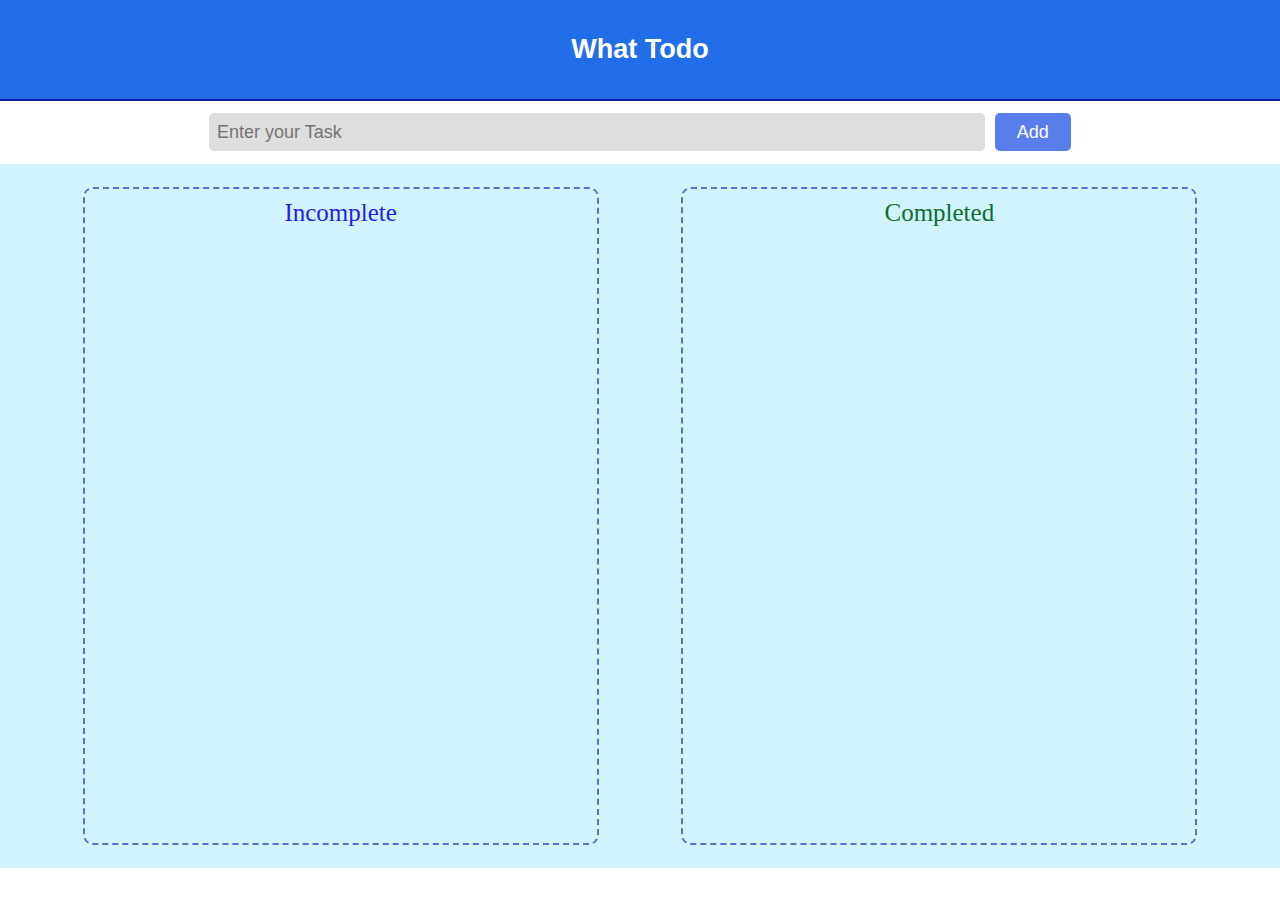
<file: index.html>
<!DOCTYPE html>
<html lang="en">
<head>
    <meta charset="UTF-8">
    <meta name="viewport" content="width=device-width, initial-scale=1.0">
    <title>Document</title>
    <link rel="stylesheet" href="todo.css">
    <link rel="stylesheet" href="https://cdnjs.cloudflare.com/ajax/libs/font-awesome/6.7.1/css/all.min.css" integrity="sha512-5Hs3dF2AEPkpNAR7UiOHba+lRSJNeM2ECkwxUIxC1Q/FLycGTbNapWXB4tP889k5T5Ju8fs4b1P5z/iB4nMfSQ=="
     crossorigin="anonymous" referrerpolicy="no-referrer" />
</head>
<body>
    <div class="container">
        <nav>What Todo </nav>
        <div class="todoBox">
            <form class="form">
                <input type="text" name="" id="" placeholder="Enter your Task">
                <button class="add">Add</button>
            </form>
            <div class="error"></div>
            <div class="taskBox">
                <ul class="todos">
                    <div style="color: rgb(36, 29, 230); font-size: 25px;">Incomplete</div>
                    <!-- <div class="task">
                        <input type="checkbox" name="" id="">
                        <li>hi harsh kya ker raha hai</li>
                        <i class="fa-solid fa-trash"></i>
                    </div>
                    <div class="task">
                        <input type="checkbox" name="" id="">
                        <li>hi harsh kya ker raha hai</li>
                        <i class="fa-solid fa-trash"></i>
                    </div> -->
                  
                </ul>
                <ul class="todos2">
                    <div style="color: rgb(11, 111, 45); font-size: 25px;">Completed</div>
                </ul>
            </div>
        </div>
    </div>
    <script src="todo.js"></script>
</body>
</html>
</file>
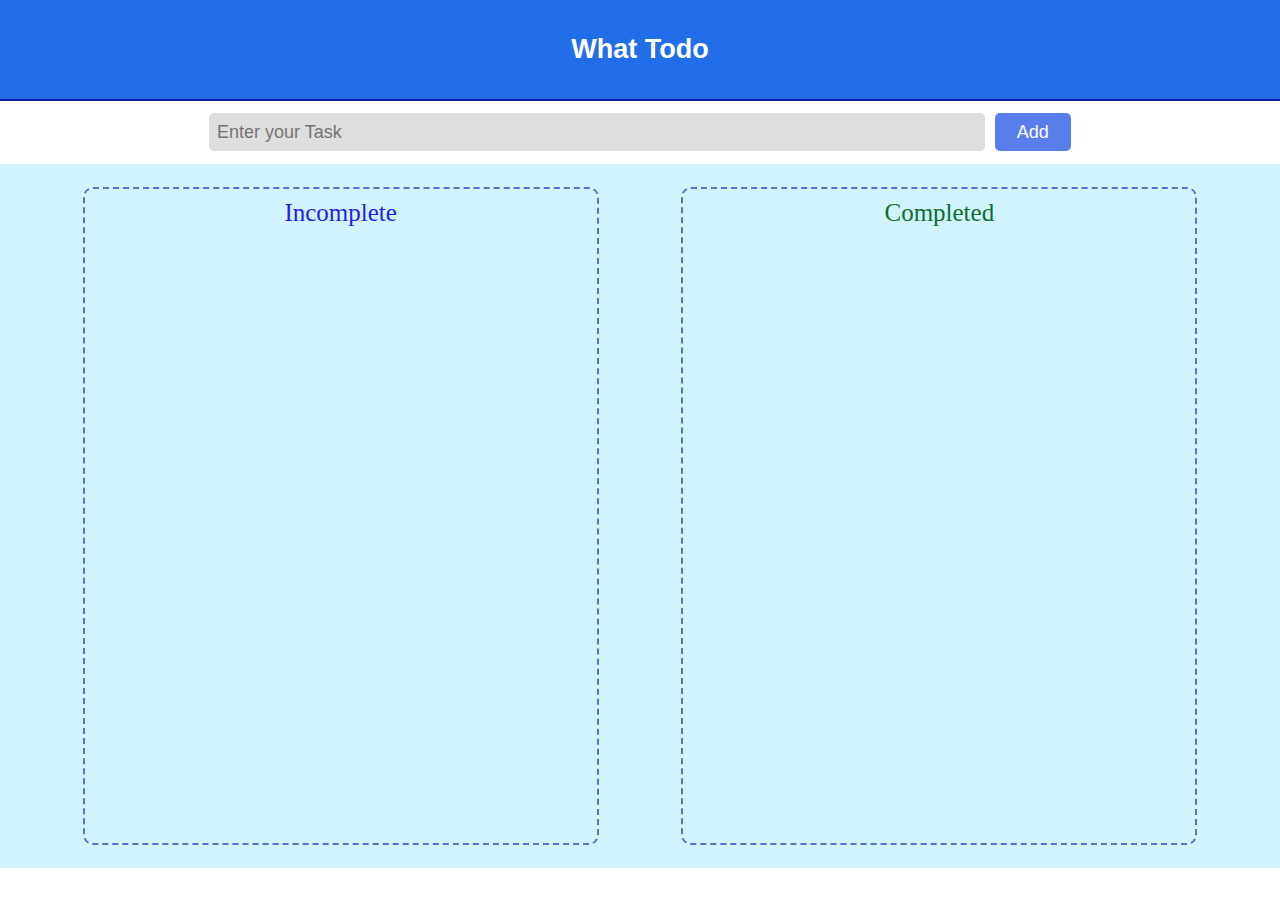
<file: todo.html>
<!DOCTYPE html>
<html lang="en">
<head>
    <meta charset="UTF-8">
    <meta name="viewport" content="width=device-width, initial-scale=1.0">
    <title>Document</title>
    <link rel="stylesheet" href="todo.css">
    <link rel="stylesheet" href="https://cdnjs.cloudflare.com/ajax/libs/font-awesome/6.7.1/css/all.min.css" integrity="sha512-5Hs3dF2AEPkpNAR7UiOHba+lRSJNeM2ECkwxUIxC1Q/FLycGTbNapWXB4tP889k5T5Ju8fs4b1P5z/iB4nMfSQ=="
     crossorigin="anonymous" referrerpolicy="no-referrer" />
</head>
<body>
    <div class="container">
        <nav>What Todo </nav>
        <div class="todoBox">
            <form class="form">
                <input type="text" name="" id="" placeholder="Enter your Task">
                <button class="add">Add</button>
            </form>
            <div class="error"></div>
            <div class="taskBox">
                <ul class="todos">
                    <div style="color: rgb(36, 29, 230); font-size: 25px;">Incomplete</div>
                    <!-- <div class="task">
                        <input type="checkbox" name="" id="">
                        <li>hi harsh kya ker raha hai</li>
                        <i class="fa-solid fa-trash"></i>
                    </div>
                    <div class="task">
                        <input type="checkbox" name="" id="">
                        <li>hi harsh kya ker raha hai</li>
                        <i class="fa-solid fa-trash"></i>
                    </div> -->
                  
                </ul>
                <ul class="todos2">
                    <div style="color: rgb(11, 111, 45); font-size: 25px;">Completed</div>
                </ul>
            </div>
        </div>
    </div>
    <script src="todo.js"></script>
</body>
</html>
</file>
<file: todo.css>
*{
    margin: 0;
    padding: 0;
}
.container{
    /* border: 1px solid black; */
    width: 100%;
    height: 100vh;
}
nav{
    height: 11%;
    width: 100%;
    border-bottom: 2px solid rgb(10, 28, 166);
    display: flex;
    justify-content: center;
    align-items: center;
    font-size: 27px;
    font-weight: bold;
    font-family: 'Gill Sans', 'Gill Sans MT', Calibri, 'Trebuchet MS', sans-serif;
    background-color: rgb(34, 110, 232);
    color: white;
    
}

.todoBox{
    width: 100%;
    height: 87%;
    }
.form{
    width: 100%;
    height:8% ;
    display: flex;
    justify-content: center;
    align-items: center;
    gap: 10px;
}
.form input{
    width: 60%;
    height: 1cm;
    border: none;
    outline: none;
    background-color: rgb(222, 222, 222);
    padding-left: 0.2cm;
    font-size: 18px;
    border-radius: 5px;
}
.form button{
    width: 2cm;
    border: none;
    background-color: rgba(67, 109, 234, 0.888);
    height: 1cm;
    font-size: 18px;
    color: white;
    border-radius: 5px;

}
.error{
    display: none;
    color: red;
    width: 100%;
    height: 1cm;
   font-size: 20px;
    
    justify-content: center;
    align-items: center;

}
ul{
    border: 2px dashed rgb(97, 108, 210);
    border-radius: 10px;
    padding: 10px 0;

}
.taskBox{
    
    width: 100%;
    height: 90%;
    display: flex;
    justify-content: space-evenly;
    align-items: center;
    background-color: rgb(209, 244, 255);
}
.taskBox .todos , .todos2{
    width: 40%;
    display: flex;
    flex-direction: column;
    justify-content: start;
    align-items: center;
    height: 90%;
    gap: 10px;
    
}


.task , .todos2 > .task{
    width: 90%;
    height: auto;
    display: flex;
    align-items: center;
    justify-content: start;
    margin: 5px 0;
    gap: 10px;
}
.task i{
    color: red;
    font-size: 18px;
}
.task input{
    width: 0.5cm;
    height: 0.5cm;
}
.taskBox .todos .task li , .todos2 .task li{
    list-style: none;
   
    height: 100%;
    width: 100%;
   display: flex;
   justify-content: space-between;
  
   padding: 5px;
   align-items: center;
    border-radius: 3px;
    font-size: 18px;
    font-weight: 500;
    letter-spacing: 1px;
    padding-left: 0.2cm;
    background-color: white;
}
.taskBox .todos button{
    width: 1cm;
    height: 0.8cm;

}

.todos2{
    width: 40%;
    height: 90%;
    display: flex;
    align-items: center;
}
@media (max-width:550px) {
    .taskBox{
        flex-direction: column;
        gap: 10px;
    }
   .taskBox .todos{
        width: 90%;
    }.todos2{
        width: 90%;
    }
}
</file>
